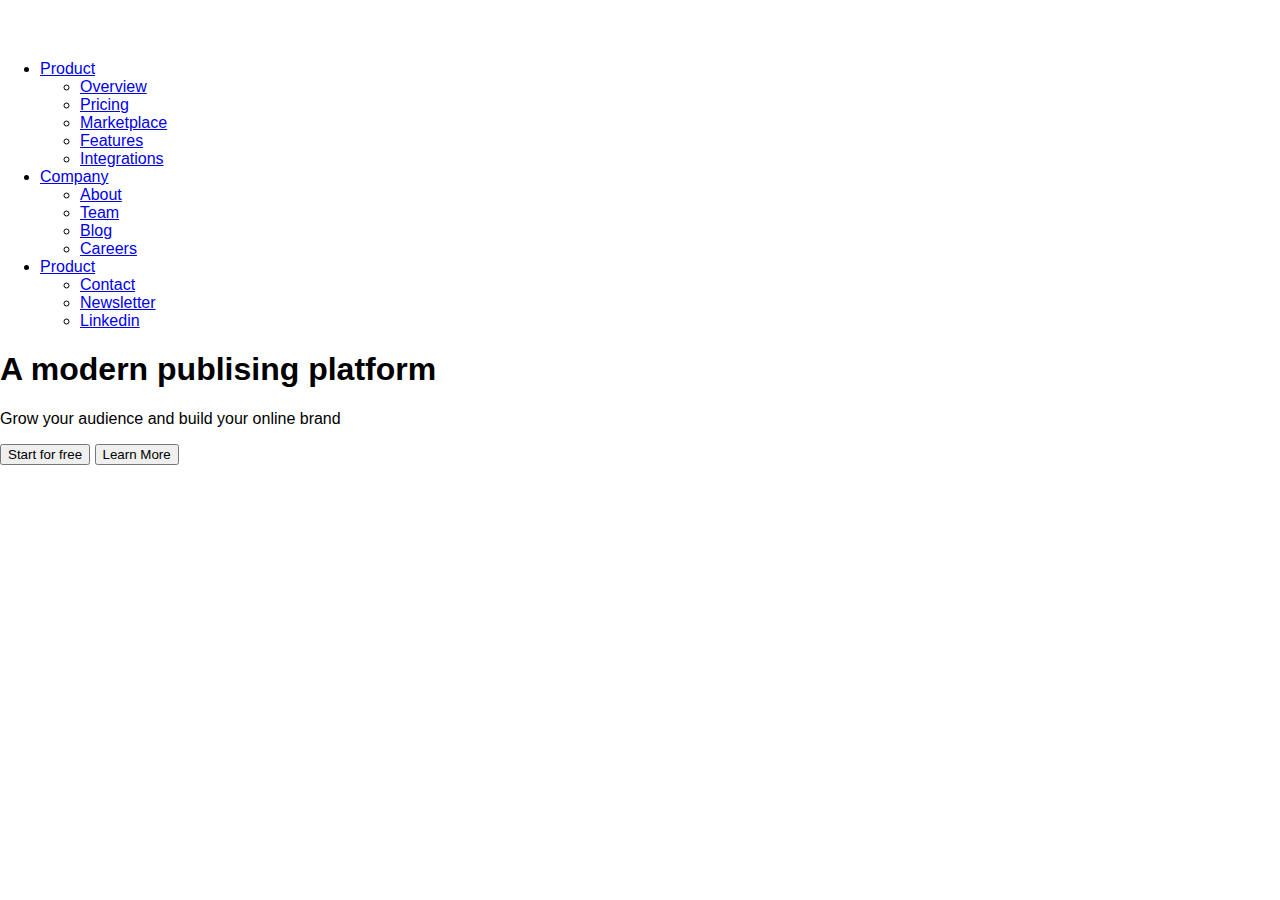
<file: public/index.html>
<!DOCTYPE html>
<html lang="en">

<head>
    <meta charset="UTF-8">
    <meta name="viewport" content="width=device-width, initial-scale=1.0">
    <meta name="color-scheme" content="light dark">
    <link rel="icon" href="./favicon.ico" />
    <link rel="icon" type="image/png" sizes="32x32" href="./images/favicon-32x32.png">
    <link rel="stylesheet" href="../styles/css/compressed/style.min.css">
    <title>Blogr | FrontendMentor </title>


</head>

<body>
    <main>
        <header>
            <nav class="nav">
                <div class="nav__brand">
                    <img src="../assets/images/logo.svg" alt="blogr logo" class="brand">
                </div>
                <ul class="nav__list">
                    <li class="nav__dropdown">
                        <a href="#" class="nav__dropdown_link">Product</a>
                        <ul class="nav__dropdown_list">
                            <li class="nav__dropdown_item"><a href="#" class="nav__dropdown_link">Overview</a></li>
                            <li class="nav__dropdown_item"><a href="#" class="nav__dropdown_link">Pricing</a></li>
                            <li class="nav__dropdown_item"><a href="#" class="nav__dropdown_link">Marketplace</a></li>
                            <li class="nav__dropdown_item"><a href="#" class="nav__dropdown_link">Features</a></li>
                            <li class="nav__dropdown_item"><a href="#" class="nav__dropdown_link">Integrations</a></li>
                        </ul>
                    </li>
                    <li class="nav__dropdown">
                        <a href="#" class="nav__dropdown_link">Company</a>
                        <ul class="nav__dropdown_list">
                            <li class="nav__dropdown_item"><a href="#" class="nav__dropdown_link">About</a></li>
                            <li class="nav__dropdown_item"><a href="#" class="nav__dropdown_link">Team</a></li>
                            <li class="nav__dropdown_item"><a href="#" class="nav__dropdown_link">Blog</a></li>
                            <li class="nav__dropdown_item"><a href="#" class="nav__dropdown_link">Careers</a></li>
                        </ul>
                    </li>
                    <li class="nav__dropdown">
                        <a href="#" class="nav__dropdown_link">Product</a>
                        <ul class="nav__dropdown_list">
                            <li class="nav__dropdown_item"><a href="#" class="nav__dropdown_link">Contact</a></li>
                            <li class="nav__dropdown_item"><a href="#" class="nav__dropdown_link">Newsletter</a></li>
                            <li class="nav__dropdown_item"><a href="#" class="nav__dropdown_link">Linkedin</a></li>
                        </ul>
                    </li>
                </ul>
            </nav>
        </header>

        <section id="hero" class="hero">
            <div class="container__hero">
                <h1>A modern publising platform</h1>
                <p>Grow your audience and build your online brand</p>
                <div class="container__hero_cta">
                    <button>Start for free</button>
                    <button>Learn More</button>
                </div>
            </div>
        </section>
    </main>

    <!-- <div class="attribution">
        Challenge by <a href="https://www.frontendmentor.io?ref=challenge" target="_blank">Frontend Mentor</a>. Coded by <a href="#">Your Name Here</a>.
    </div> -->
</body>

</html>
</file>
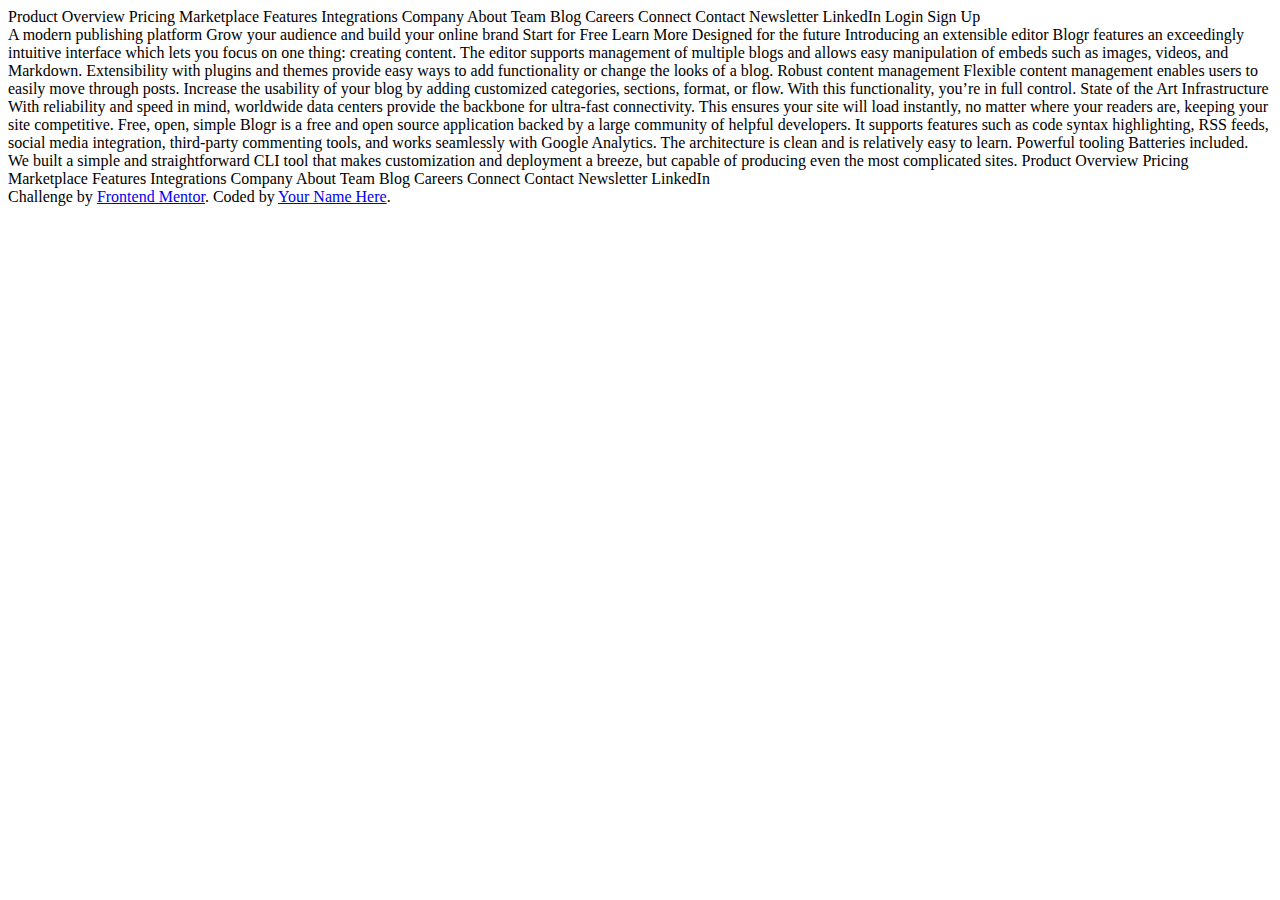
<file: .history/public/index_20220701020838.html>
<!DOCTYPE html>
<html lang="en">

<head>
    <meta charset="UTF-8">
    <meta name="viewport" content="width=device-width, initial-scale=1.0">
    <link rel="icon" type="image/png" sizes="32x32" href="./images/favicon-32x32.png">
    <title>Frontend Mentor | [Blogr]</title>


</head>

<body>
    <nav>Product Overview Pricing Marketplace Features Integrations Company About Team Blog Careers Connect Contact Newsletter LinkedIn Login Sign Up</nav>
    A modern publishing platform Grow your audience and build your online brand Start for Free Learn More Designed for the future Introducing an extensible editor Blogr features an exceedingly intuitive interface which lets you focus on one thing: creating
    content. The editor supports management of multiple blogs and allows easy manipulation of embeds such as images, videos, and Markdown. Extensibility with plugins and themes provide easy ways to add functionality or change the looks of a blog. Robust
    content management Flexible content management enables users to easily move through posts. Increase the usability of your blog by adding customized categories, sections, format, or flow. With this functionality, you’re in full control. State of the
    Art Infrastructure With reliability and speed in mind, worldwide data centers provide the backbone for ultra-fast connectivity. This ensures your site will load instantly, no matter where your readers are, keeping your site competitive. Free, open,
    simple Blogr is a free and open source application backed by a large community of helpful developers. It supports features such as code syntax highlighting, RSS feeds, social media integration, third-party commenting tools, and works seamlessly with
    Google Analytics. The architecture is clean and is relatively easy to learn. Powerful tooling Batteries included. We built a simple and straightforward CLI tool that makes customization and deployment a breeze, but capable of producing even the most
    complicated sites. Product Overview Pricing Marketplace Features Integrations Company About Team Blog Careers Connect Contact Newsletter LinkedIn

    <div class="attribution">
        Challenge by <a href="https://www.frontendmentor.io?ref=challenge" target="_blank">Frontend Mentor</a>. Coded by <a href="#">Your Name Here</a>.
    </div>
</body>

</html>
</file>
<file: styles/css/compressed/style.min.css>
:root{--lightRed: hsl(353, 100%, 62%);--veryLightRed: hsl(13, 100%, 72%);--darkDesaturatedBlue: hsl(237, 23%, 32%);--veryDarkDesaturatedBlue: hsl(237, 17%, 21%)}html{font-size:100%;box-sizing:border-box}*,*::before,*::after{box-sizing:inherit}html,body{position:relative;width:100%;height:100%;margin:0;padding:0;font-size:1rem;font-family:"Overpass",sans-serif;z-index:0}/*# sourceMappingURL=style.min.css.map */
</file>
